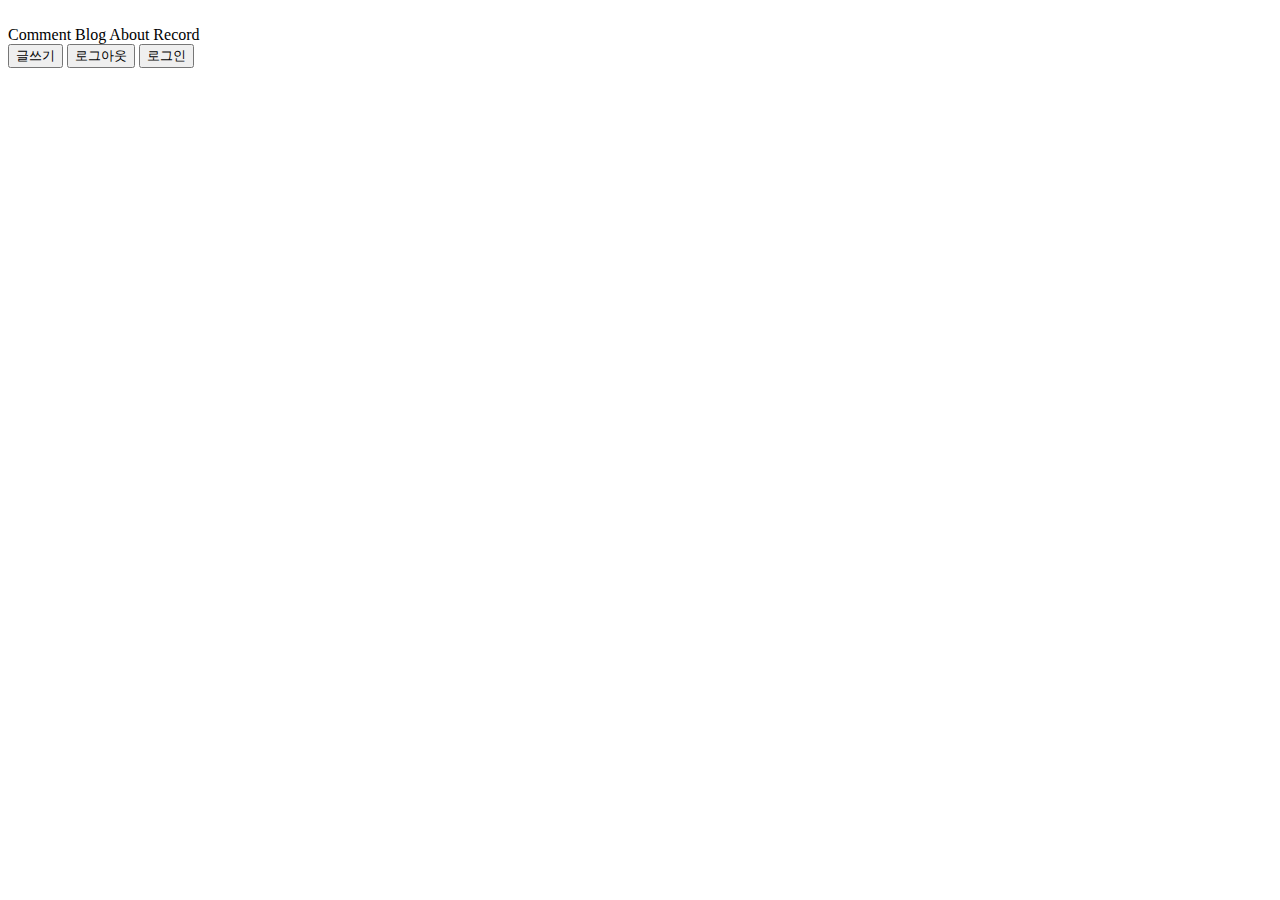
<file: src/main/resources/templates/fragments/header.html>
<!DOCTYPE html>
<html lang="ko"
      xmlns:th="http://www.thymeleaf.org">
    <header th:fragment="headerFragment" class="row">
        <div class="col-md-3 header-icon">
            <img th:src="@{/images/logo.png}" class="logo">
        </div>
        <div class="col-md-6 header-category header-nav">
            <a th:href="@{/post}" class="h3 category-nav">Comment</a>
            <a th:href="@{/blog}" class="h3 category-nav" >Blog</a>
            <a th:href="@{/blog}" class="h3 category-nav" >About</a>
            <a th:href="@{/blog}" class="h3 category-nav" >Record</a>
        </div>
        <div class="col-md-3 header-user header-nav">
            <div class="g-col">
                <i class="fab fa-github-square github-icon"></i>
            </div>
            <div class="g-col header-nav-btns">
                <button th:if="${session.loginUser != null}" class="btn btn-primary btn-lg" id="modal-btn">글쓰기</button>
                <button th:if="${session.loginUser != null}" class="btn btn-primary btn-lg" id="logout-btn"
                        th:onclick="|location.href='@{/user/out}'|">로그아웃</button>
                <button type="button" th:if="${session.loginUser == null}" class="btn btn-primary btn-lg" id="login-btn"
                        th:onclick="|location.href='@{/user}'|">로그인</button>
            </div>
        </div>
    </header>
</html>
</file>
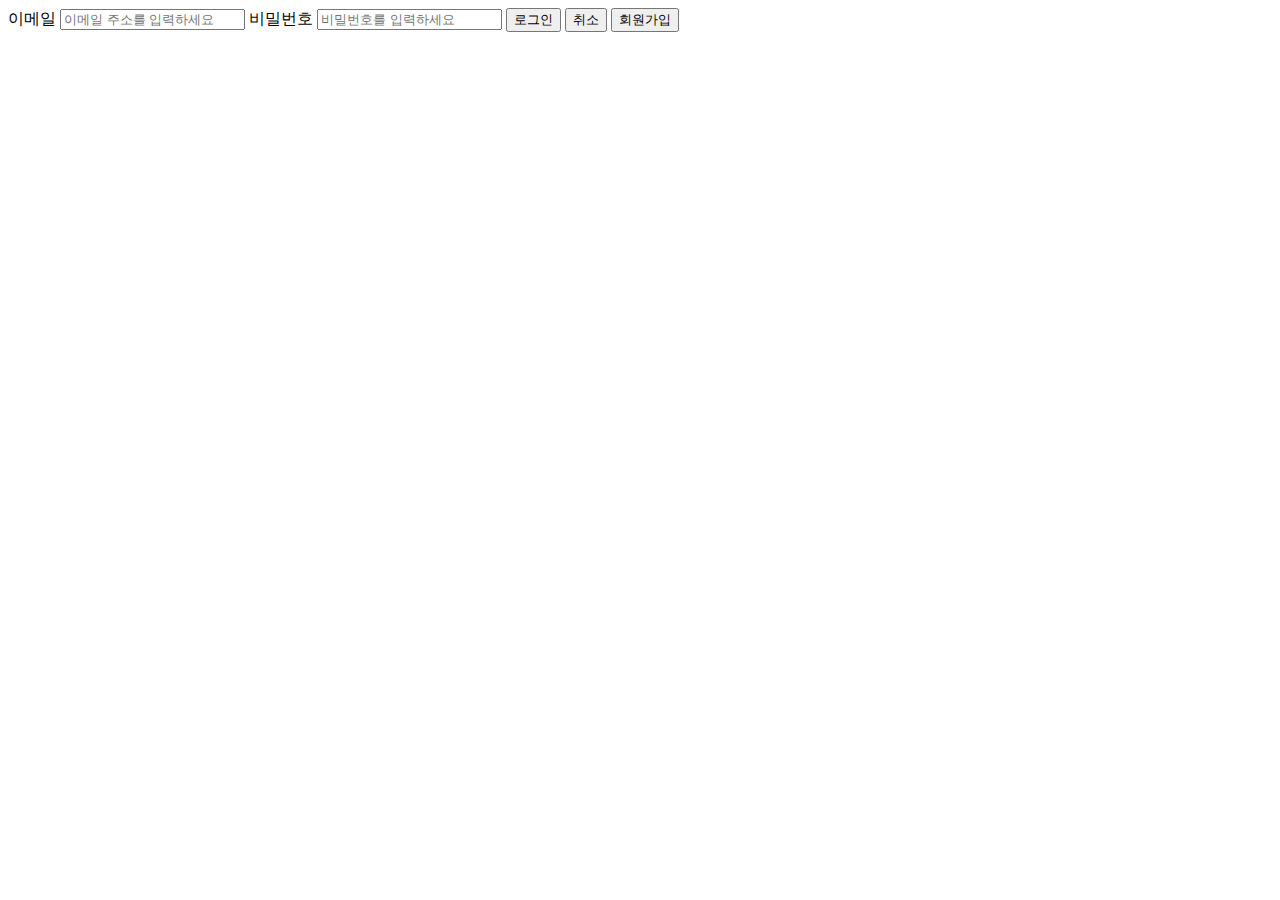
<file: src/main/resources/templates/user/logInForm.html>
<!DOCTYPE html>
<html xmlns:th="http://www.thymeleaf.org">
<head>
    <meta charset="UTF-8">
    <title>로그인</title>
</head>
<body>
    <form th:action method="post">
        <label for="emailId">이메일</label>
        <input type="text" id="emailId" name="emailId" placeholder="이메일 주소를 입력하세요">
        <label for="password">비밀번호</label>
        <input type="password" id="password" name="password" placeholder="비밀번호를 입력하세요">
        <button type="submit">로그인</button>
        <button type="button" onclick="history.go(-1)">취소</button>
        <button type="button">회원가입</button>
    </form>
</body>
</html>
</file>
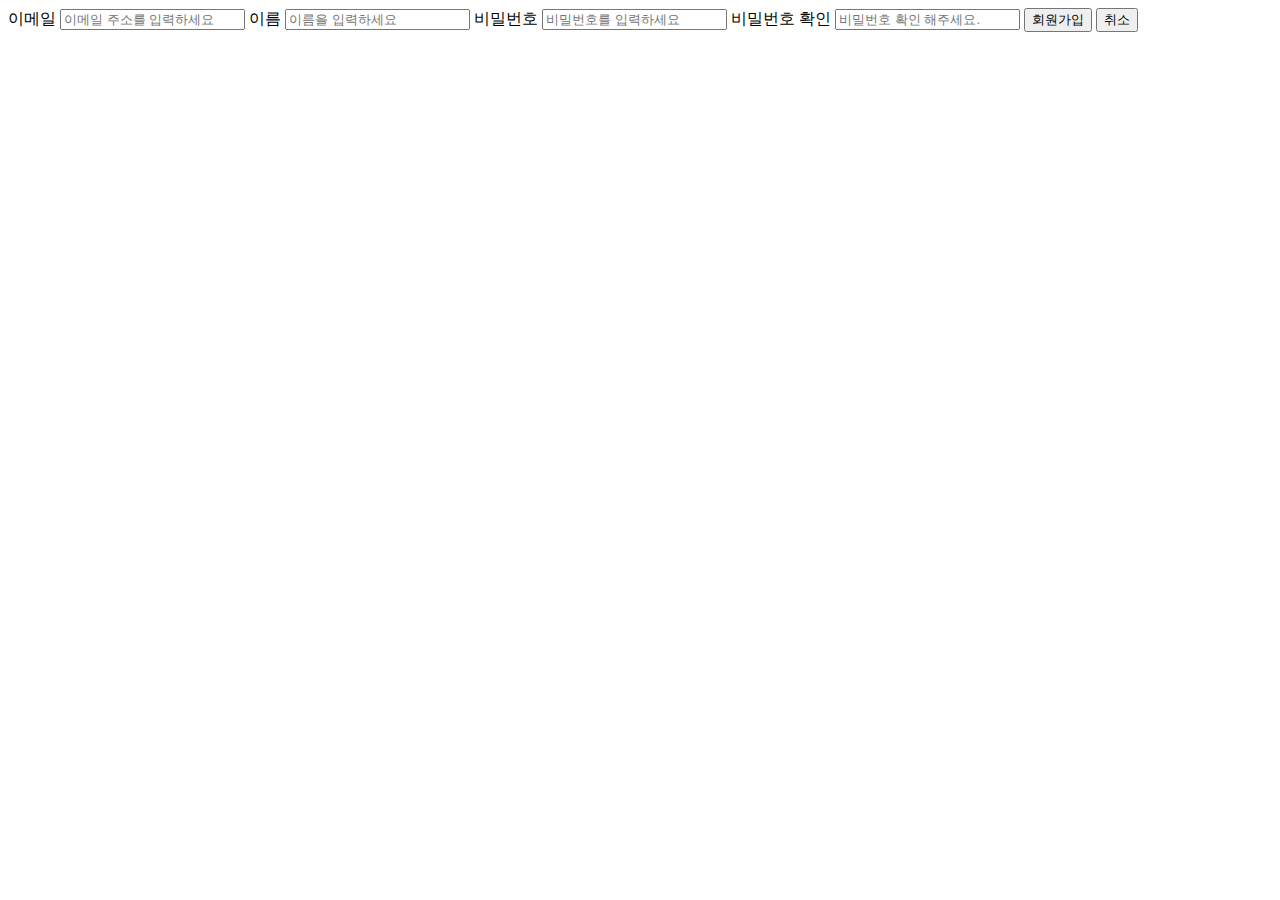
<file: src/main/resources/templates/user/userJoin.html>
<!DOCTYPE html>
<html xmlns:th="http://www.thymeleaf.org"
      xmlns:layout="http://www.ultraq.net.nz/thymeleaf/layout"
      layout:decorator="~{layout}">
<head>
    <title>회원가입</title>
</head>
<div layout:fragment="content">
    <form th:action method="post">
        <label for="emailId">이메일</label>
        <input type="text" id="emailId" name="emailId" placeholder="이메일 주소를 입력하세요">
        <label for="userName">이름</label>
        <input type="text" id="userName" name="userName" placeholder="이름을 입력하세요">
        <label for="password">비밀번호</label>
        <input type="password" id="password" name="password" placeholder="비밀번호를 입력하세요">
        <label for="passwordAuth">비밀번호 확인</label>
        <input type="password" id="passwordAuth" placeholder="비밀번호 확인 해주세요.">
        <button type="submit" id="join-btn">회원가입</button>
        <button type="button" onclick="history.go(-1)">취소</button>
    </form>
</div>
</html>
</file>
